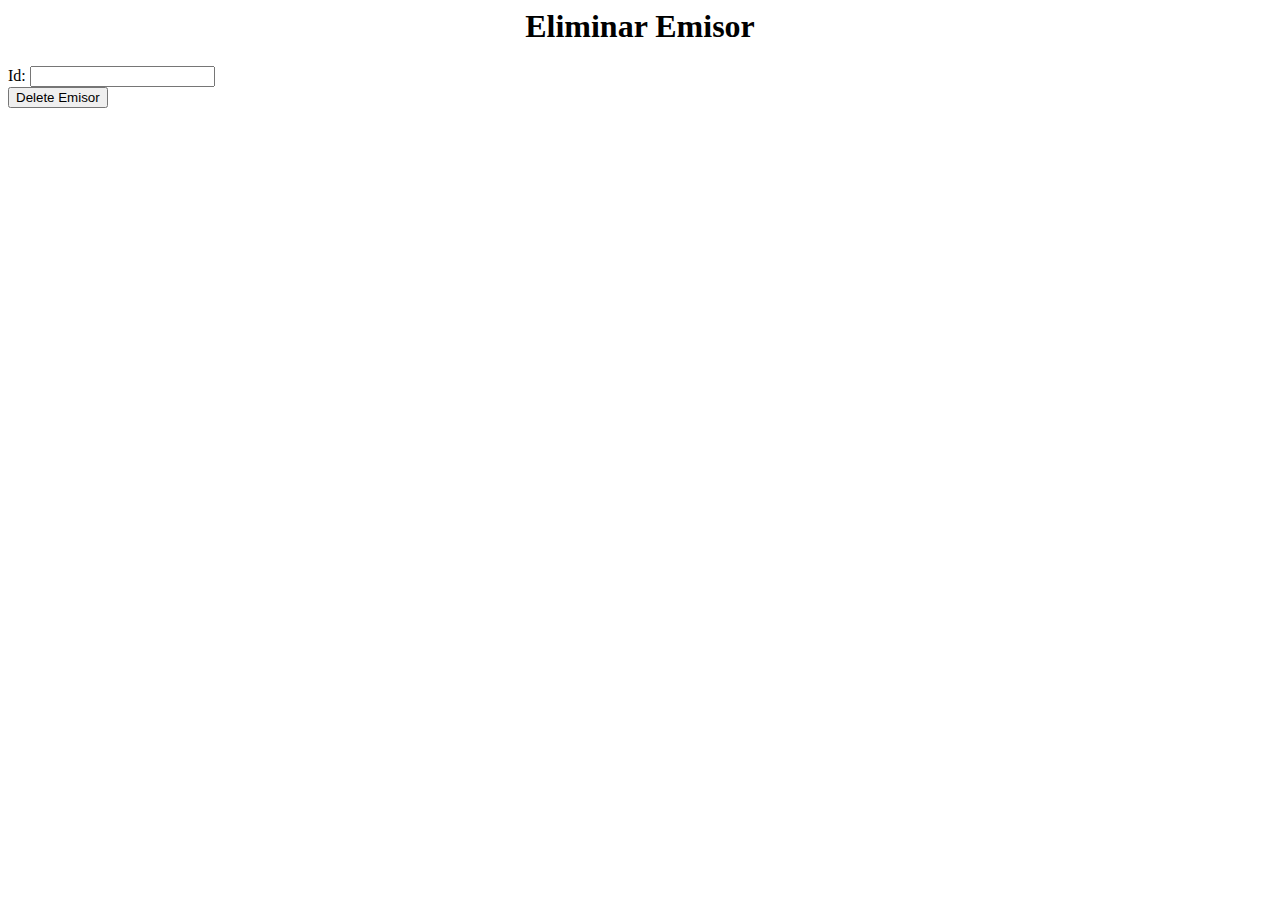
<file: wwwroot/Pages/DeleteEmisorPage.html>
<title>Emisor</title>

<body>
    <h1 align="center">Eliminar Emisor</h1>

    <section class="contact-wrap">
        <form class="contact-form" ng-submit="DeletenewEmisor()" name="inquiryForm" novalidate>

            <div class="col-sm-10">
                <label for="Id">Id:</label>
                <input type="text" name="Id" maxlength="10" ng-pattern="Id" ng-model="Id" ng-required="true" class="form-control">
            </div>

            <div class="col-sm-10">
                <button type="submit" id="submit" name="submit" class="btn btn-primary pull-left" ng-disabled="inquiryForm.$invalid">Delete Emisor</button>
                <div/>
        </form>
    </section>
</body>
</file>
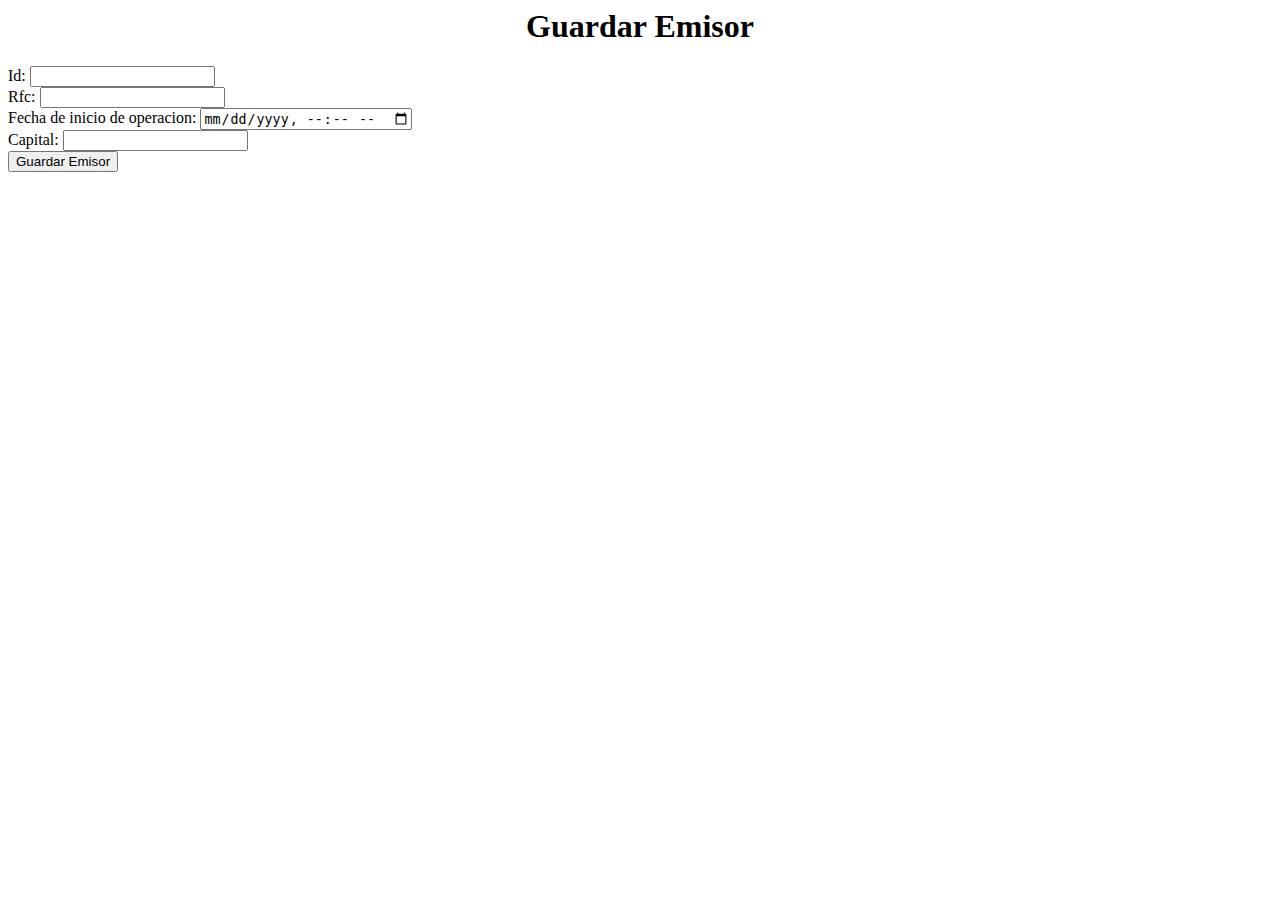
<file: wwwroot/Pages/SaveEmisorPage.html>
<title>Emisor</title>

<body>
    <h1 align="center">Guardar Emisor</h1>

    <section class="contact-wrap">
        <form class="contact-form" ng-submit="newEmisor()" name="inquiryForm" novalidate>

            <div class="col-sm-10">
                <label for="Id">Id:</label>
                <input type="text" name="Id" maxlength="10" ng-pattern="Id" ng-model="Id" ng-required="true" class="form-control">
            </div>

            <div class="col-sm-10">
                <label for="Rfc">Rfc:</label>
                <input type="text" name="Rfc" maxlength="14" ng-pattern="Rfc" ng-model="Rfc" ng-required="true" class="form-control">
            </div>

            <div class="col-sm-10">
                <label for="name">Fecha de inicio de operacion:</label>
                <input id="today" type="datetime-local" ng-required="true" class="form-control" ng-model="FechaInicioOperacion" required>
            </div>

            <div class="col-sm-10">
                <label for="name">Capital:</label>
                <input id="Capital" type="text" class="form-control" ng-model="Capital" required/>
            </div>

            <div class="col-sm-10">
                <button type="submit" id="submit" name="submit" class="btn btn-primary pull-left" ng-disabled="inquiryForm.$invalid">Guardar Emisor</button>
                <div/>
        </form>
    </section>
</body>
</file>
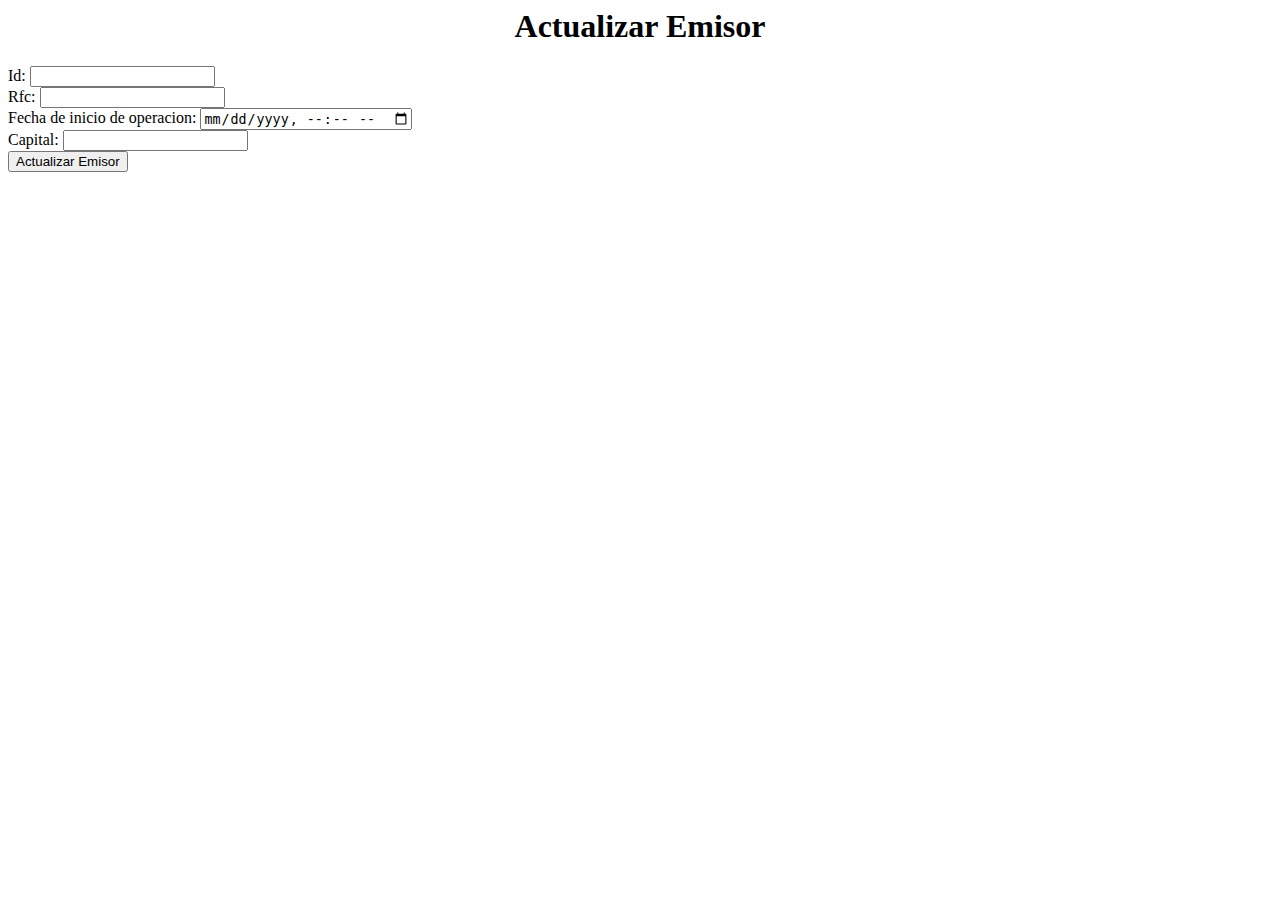
<file: wwwroot/Pages/UpdateEmisorPage.html>
<title>Emisor</title>

<body>
    <h1 align="center">Actualizar Emisor</h1>

    <section class="contact-wrap">
        <form class="contact-form" ng-submit="UpdatenewEmisor()" name="inquiryForm" novalidate>

            <div class="col-sm-10">
                <label for="Id">Id:</label>
                <input type="text" name="Id" maxlength="10" ng-pattern="Id" ng-model="Id" ng-required="true" class="form-control">
            </div>

            <div class="col-sm-10">
                <label for="Rfc">Rfc:</label>
                <input type="text" name="Rfc" maxlength="14" ng-pattern="Rfc" ng-model="Rfc" ng-required="true" class="form-control">
            </div>

            <div class="col-sm-10">
                <label for="name">Fecha de inicio de operacion:</label>
                <input id="today" type="datetime-local" ng-required="true" class="form-control" ng-model="FechaInicioOperacion" required>
            </div>

            <div class="col-sm-10">
                <label for="name">Capital:</label>
                <input id="Capital" type="text" class="form-control" ng-model="Capital" required/>
            </div>

            <div class="col-sm-10">
                <button type="submit" id="submit" name="submit" class="btn btn-primary pull-left" ng-disabled="inquiryForm.$invalid">Actualizar Emisor</button>
                <div/>
        </form>
    </section>
</body>
</file>
